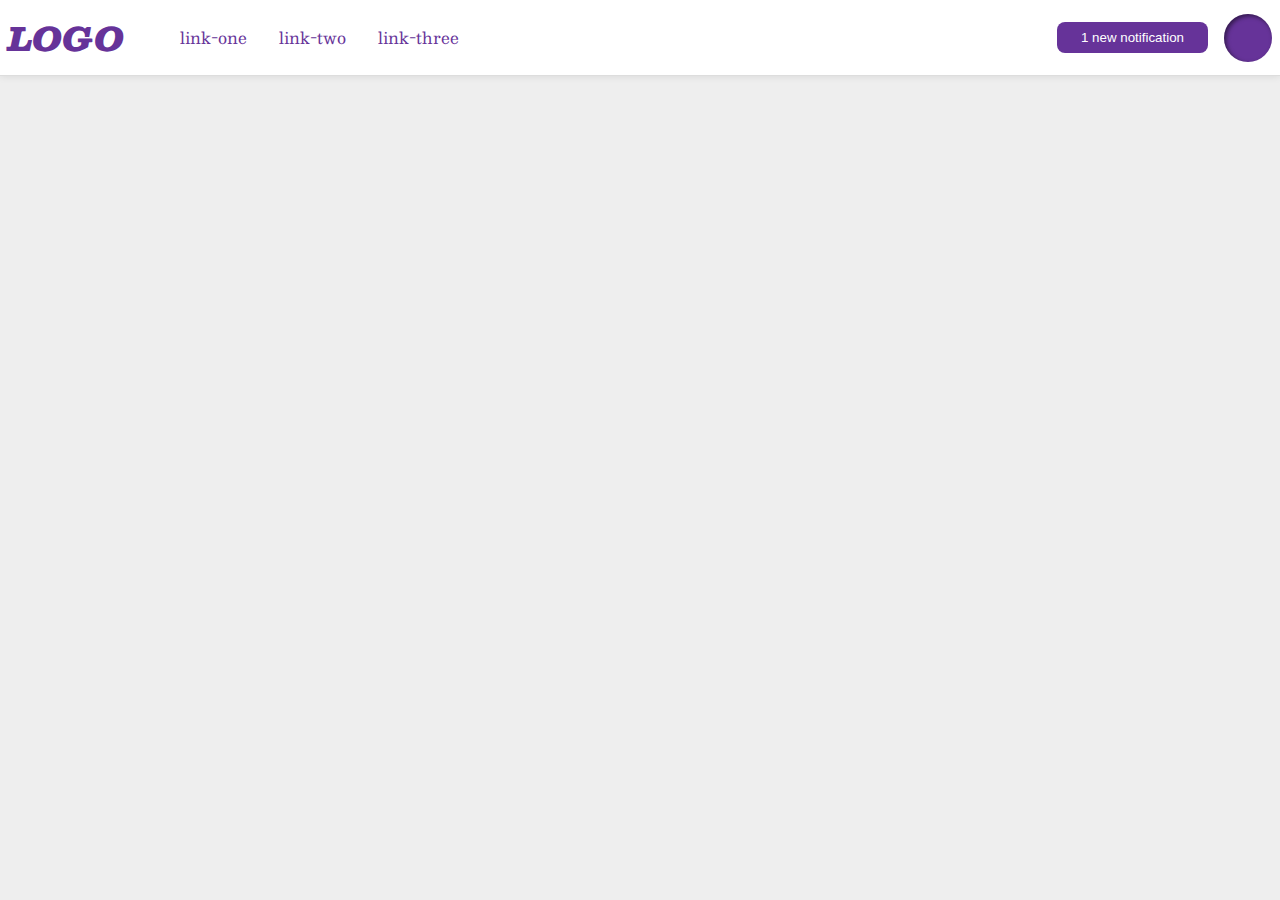
<file: flex/03-flex-header-2/index.html>
<!DOCTYPE html>
<html lang="en">
<head>
  <meta charset="UTF-8">
  <meta http-equiv="X-UA-Compatible" content="IE=edge">
  <meta name="viewport" content="width=device-width, initial-scale=1.0">
  <title>Flex Header 2</title>
  <link rel="stylesheet" href="style.css">
</head>
<body>
  <div class="header">
    <div class="left">
      <div class="logo">
        LOGO
      </div>
      <ul class="links">
        <li><a href="google.com">link-one</a></li>
        <li><a href="google.com">link-two</a></li>
        <li><a href="google.com">link-three</a></li>
      </ul>
    </div>
    <div class="right">
      <button class="notifications">
        1 new notification
      </button>
      <div class="profile-image"></div>
    </div>
  </div>
</body>
</html>
</file>
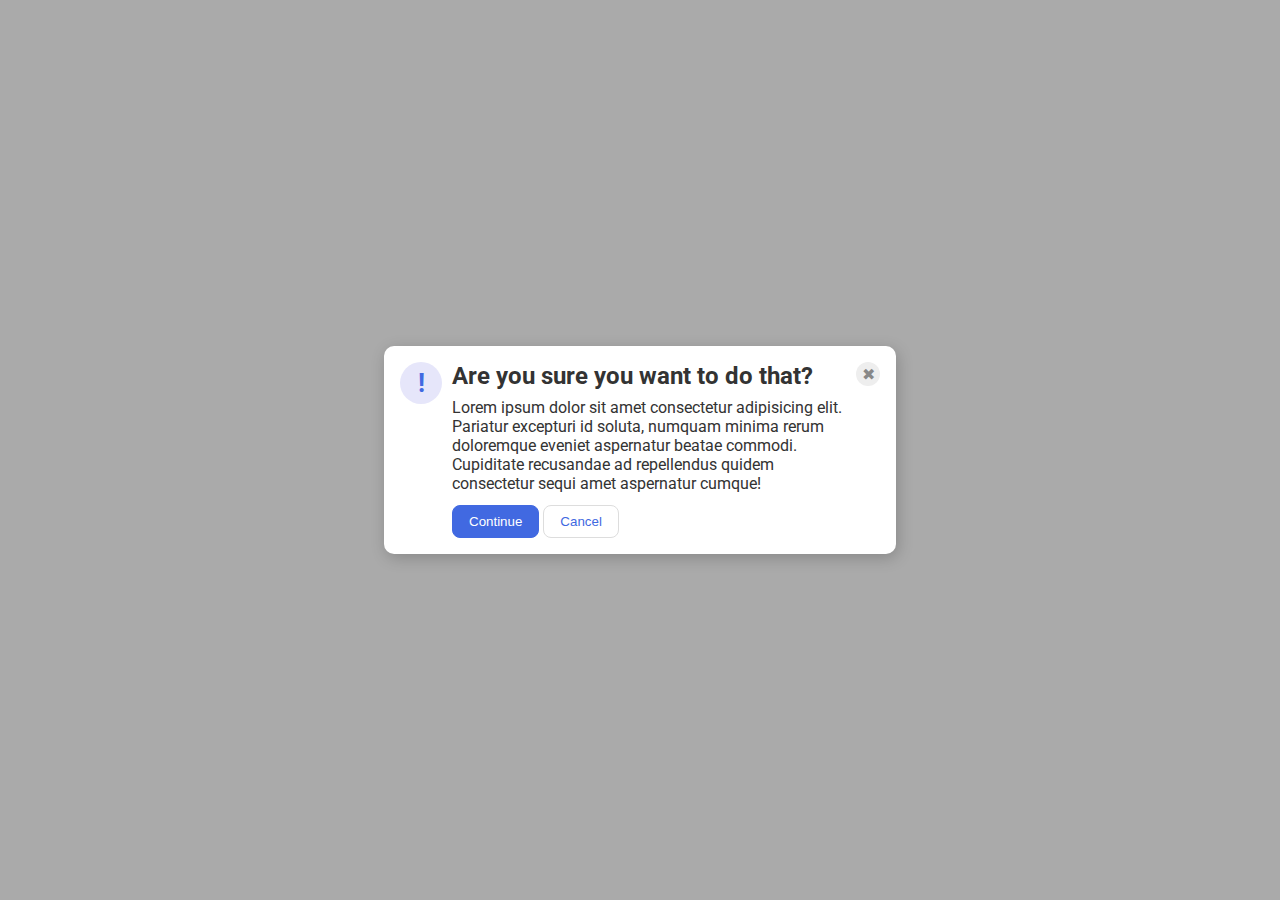
<file: flex/05-flex-modal/index.html>
<!DOCTYPE html>
<html lang="en">
<head>
  <meta charset="UTF-8">
  <meta http-equiv="X-UA-Compatible" content="IE=edge">
  <meta name="viewport" content="width=device-width, initial-scale=1.0">
  <link rel="stylesheet" href="style.css">
  <title>Modal</title>
</head>
<body>
  <div class="modal">
    <div class="icon">!</div>
    <div class="central">
      <div class="header">Are you sure you want to do that?</div>
      <div class="text">Lorem ipsum dolor sit amet consectetur adipisicing elit. Pariatur excepturi id soluta, numquam minima rerum doloremque eveniet aspernatur beatae commodi. Cupiditate recusandae ad repellendus quidem consectetur sequi amet aspernatur cumque!</div>
      <button class="continue">Continue</button>
      <button class="cancel">Cancel</button>
    </div>
    <div class="close-button">✖</div>
  </div>
</body>
</html>
</file>
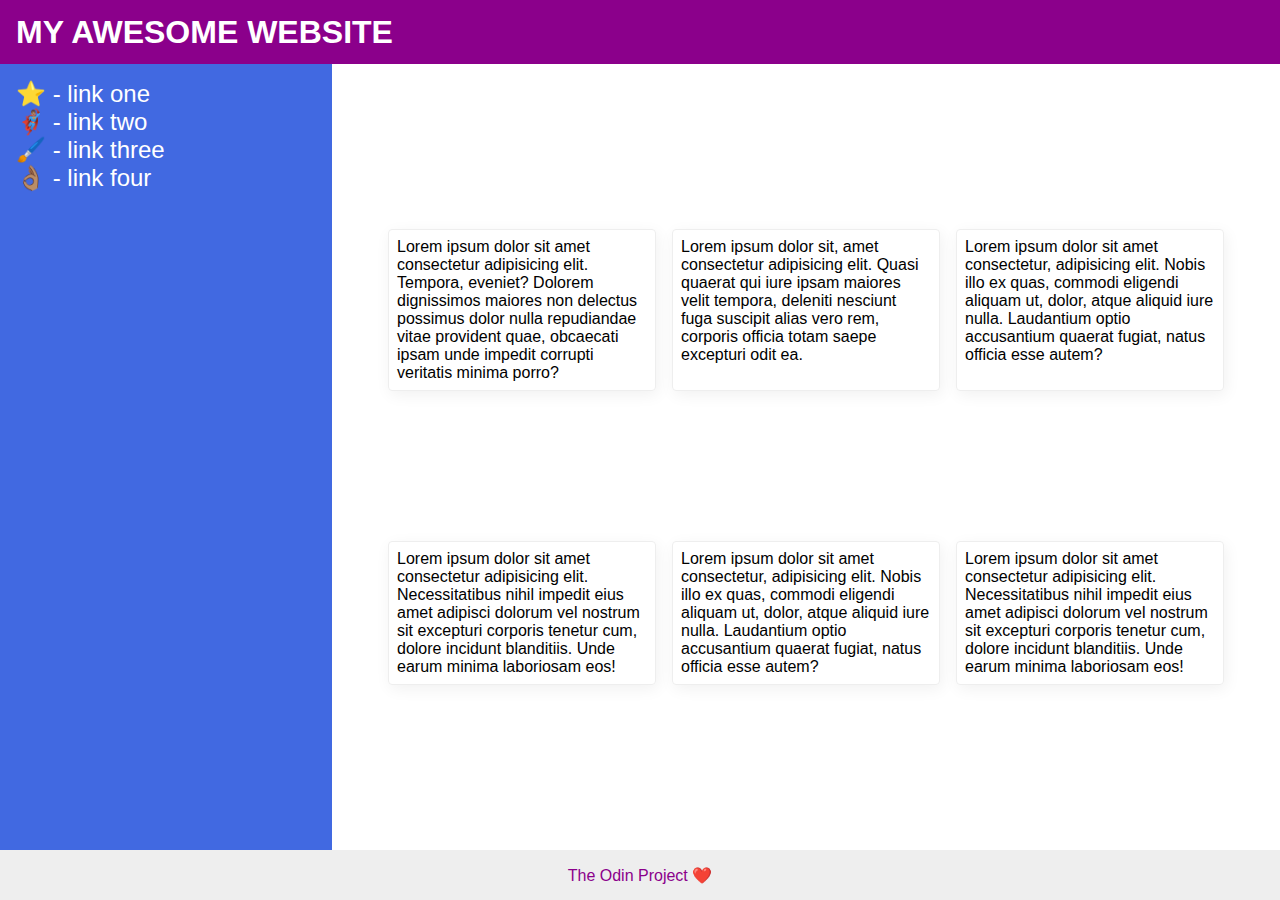
<file: flex/07-flex-layout-2/index.html>
<!DOCTYPE html>
<html lang="en">
<head>
  <meta charset="UTF-8">
  <meta http-equiv="X-UA-Compatible" content="IE=edge">
  <meta name="viewport" content="width=device-width, initial-scale=1.0">
  <title>The Holy Grail</title>
  <link rel="stylesheet" href="style.css">
</head>
<body>
  <div class="header">
    MY AWESOME WEBSITE
  </div>
  
  <div class="central">
    <div class="sidebar">
      <ul>
        <li><a href="google.com">⭐ - link one</a></li>
        <li><a href="google.com">🦸🏽‍♂️ - link two</a></li>
        <li><a href="google.com">🖌️ - link three</a></li>
        <li><a href="google.com">👌🏽 - link four</a></li>
      </ul>
    </div>
    <div class="cards">
      <div class="card">Lorem ipsum dolor sit amet consectetur adipisicing elit. Tempora, eveniet? Dolorem dignissimos maiores non delectus possimus dolor nulla repudiandae vitae provident quae, obcaecati ipsam unde impedit corrupti veritatis minima porro?</div>
      <div class="card">Lorem ipsum dolor sit, amet consectetur adipisicing elit. Quasi quaerat qui iure ipsam maiores velit tempora, deleniti nesciunt fuga suscipit alias vero rem, corporis officia totam saepe excepturi odit ea.</div>
      <div class="card">Lorem ipsum dolor sit amet consectetur, adipisicing elit. Nobis illo ex quas, commodi eligendi aliquam ut, dolor, atque aliquid iure nulla. Laudantium optio accusantium quaerat fugiat, natus officia esse autem?</div>
      <div class="card">Lorem ipsum dolor sit amet consectetur adipisicing elit. Necessitatibus nihil impedit eius amet adipisci dolorum vel nostrum sit excepturi corporis tenetur cum, dolore incidunt blanditiis. Unde earum minima laboriosam eos!</div>
      <div class="card">Lorem ipsum dolor sit amet consectetur, adipisicing elit. Nobis illo ex quas, commodi eligendi aliquam ut, dolor, atque aliquid iure nulla. Laudantium optio accusantium quaerat fugiat, natus officia esse autem?</div>
      <div class="card">Lorem ipsum dolor sit amet consectetur adipisicing elit. Necessitatibus nihil impedit eius amet adipisci dolorum vel nostrum sit excepturi corporis tenetur cum, dolore incidunt blanditiis. Unde earum minima laboriosam eos!</div>
    </div>
  </div>

  <div class="footer">
    The Odin Project ❤️
  </div>
</body>
</html>
</file>
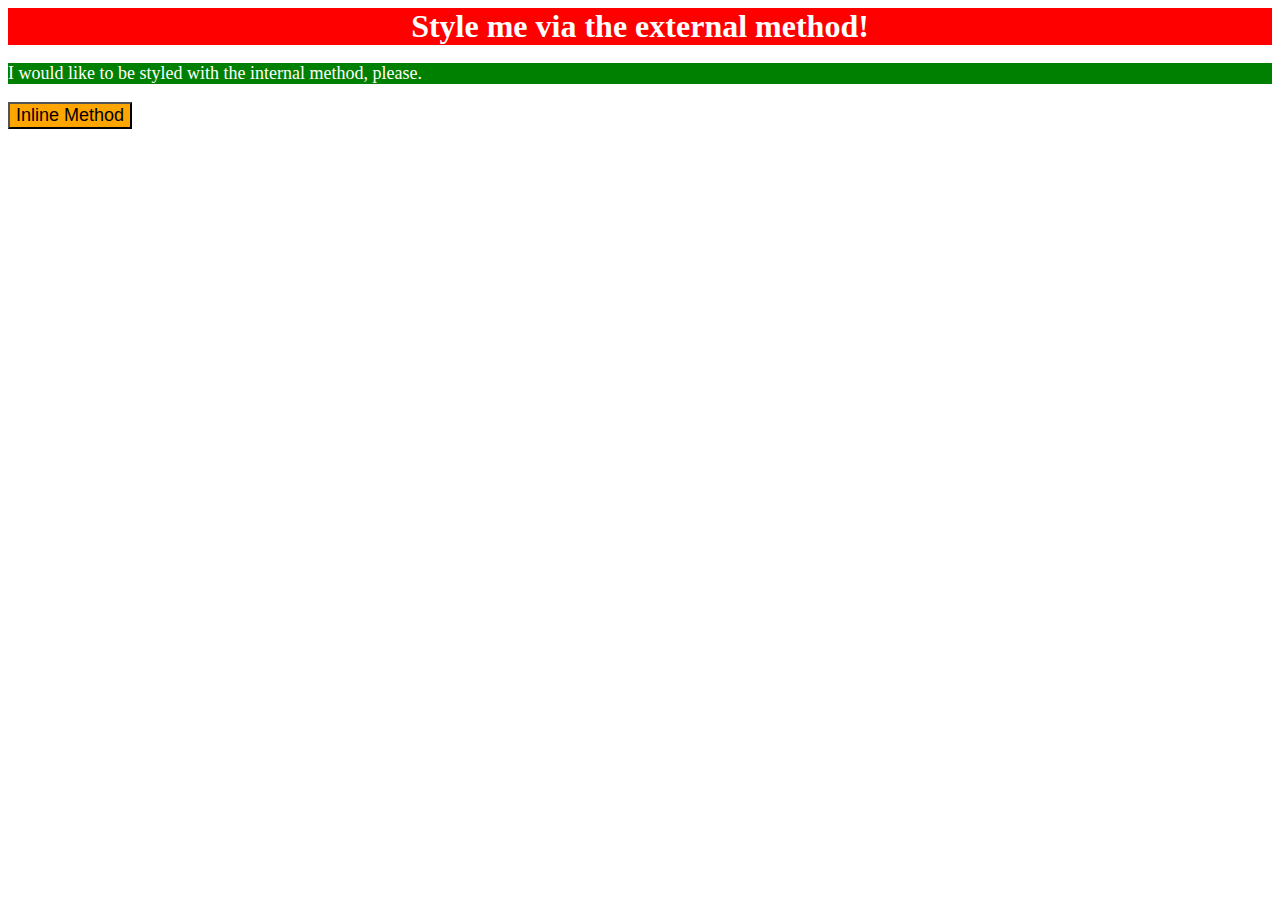
<file: foundations/01-css-methods/index.html>
<!DOCTYPE html>
<html lang="en">
<head>
  <link rel="stylesheet" href="styles01.css">
  <style>
    p {
      color: white;
      background-color: green;
      font-size: 18px;
    }
  </style>
  <meta charset="UTF-8">
  <meta http-equiv="X-UA-Compatible" content="IE=edge">
  <meta name="viewport" content="width=device-width, initial-scale=1.0">
  <title>Methods for Adding CSS</title>
</head>
<body>
  <div>Style me via the external method!</div>
  <p>I would like to be styled with the internal method, please.</p>
  <button style="background-color: orange; font-size: 18px;">Inline Method</button> 
</body>
</html>
</file>
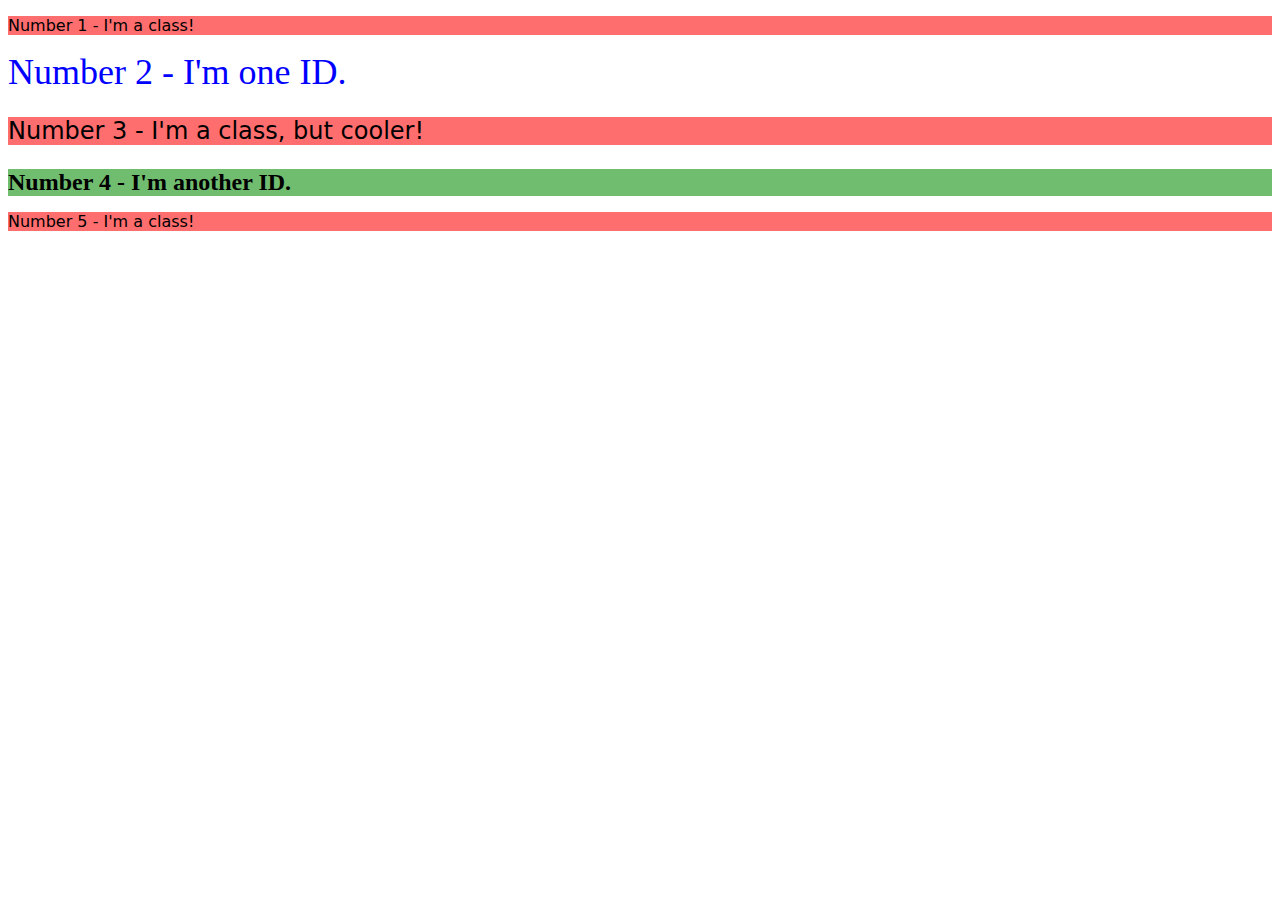
<file: foundations/02-class-id-selectors/index.html>
<!DOCTYPE html>
<html lang="en">
<head>
  <meta charset="UTF-8">
  <meta http-equiv="X-UA-Compatible" content="IE=edge">
  <meta name="viewport" content="width=device-width, initial-scale=1.0">
  <title>Class and ID Selectors</title>
  <link rel="stylesheet" href="style.css">
</head>
<body>
  <p>Number 1 - I'm a class!</p>
  <div id="two">Number 2 - I'm one ID.</div>
  <p class="three">Number 3 - I'm a class, but cooler!</p>
  <div id="four">Number 4 - I'm another ID.</div>
  <p>Number 5 - I'm a class!</p>
</body>
</html>
</file>
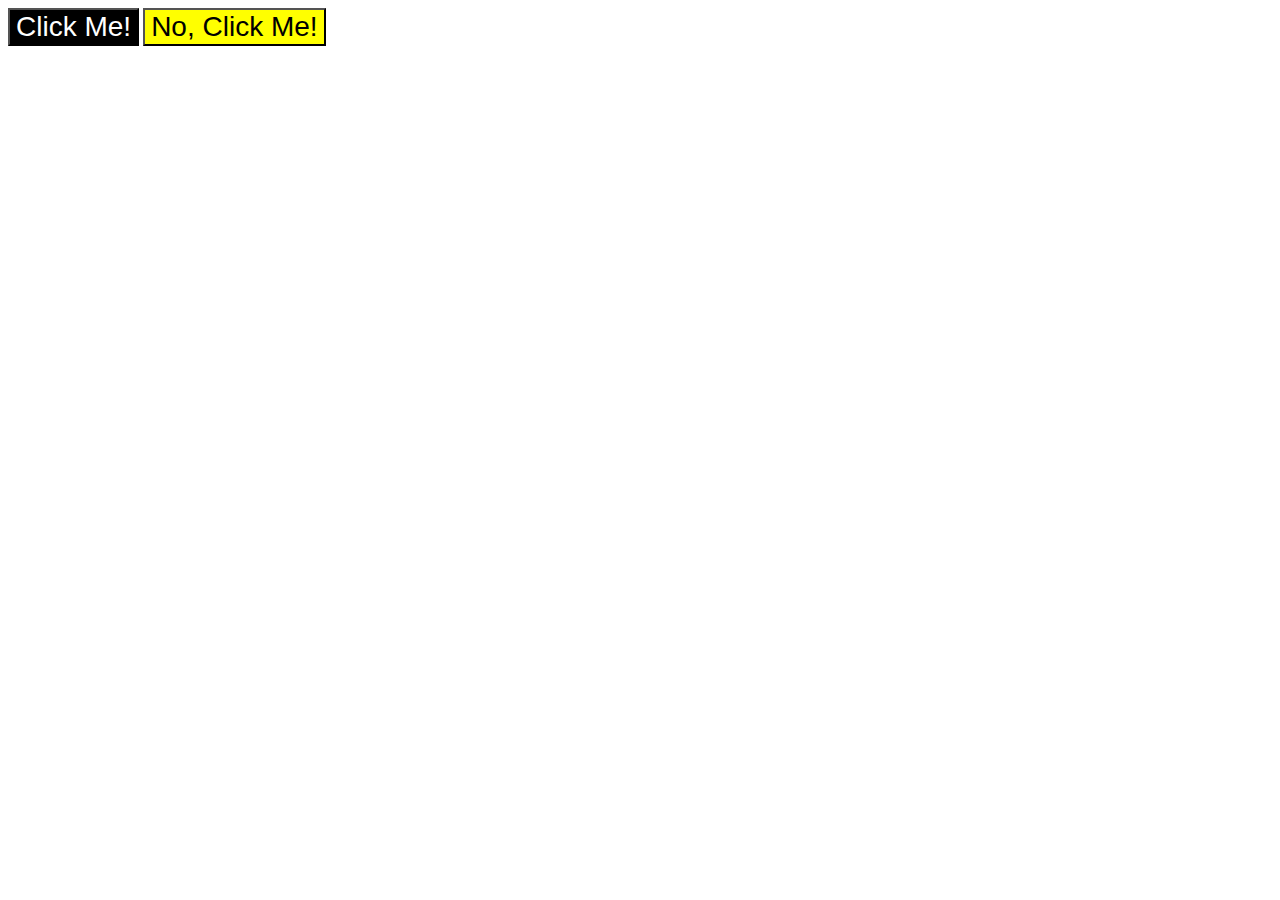
<file: foundations/03-grouping-selectors/index.html>
<!DOCTYPE html>
<html lang="en">
<head>
  <meta charset="UTF-8">
  <meta http-equiv="X-UA-Compatible" content="IE=edge">
  <meta name="viewport" content="width=device-width, initial-scale=1.0">
  <title>Grouping Selectors</title>
  <link rel="stylesheet" href="style.css">
</head>
<body>
  <button class="positive">Click Me!</button>
  <button class="negative">No, Click Me!</button>
</body>
</html>
</file>
<file: flex/03-flex-header-2/style.css>
/* this is some magical font-importing.  
you'll learn about it later. */
@import url('https://fonts.googleapis.com/css2?family=Besley:ital,wght@0,400;1,900&display=swap');

body {
  margin: 0;
  background: #eee;
  font-family: Besley, serif;
}

.header {
  background: white;
  border-bottom: 1px solid #ddd;
  box-shadow: 0 0 8px rgba(0,0,0,.1);
  display: flex;
  flex-direction: row;
  align-items: center;
  justify-content: space-between;
}

.left {
  display: flex;
  align-items: center;
  margin: 8px;
  justify-content: space-between;
}

.right {
  display: flex;
  align-items: center;
  margin: 8px;
  justify-content: space-between;
}

.profile-image {
  background: rebeccapurple;
  box-shadow: inset 2px 2px 4px rgba(0,0,0,.5);
  border-radius: 50%;
  width: 48px;
  height:  48px;
  margin-left: 16px;
}

.logo {
  color: rebeccapurple;
  font-size: 32px;
  font-weight: 900;
  font-style: italic;
}

button {
  border: none;
  border-radius: 8px;
  background: rebeccapurple;
  color: white;
  padding: 8px 24px;
  margin-left: 16px;
}

a {
  /* this removes the line under our links */
  text-decoration: none;
  color: rebeccapurple;
  margin-left: 16px;
  margin-right: 16px;
}

ul {
  display: flex;
  list-style-type: none;
}
</file>
<file: flex/05-flex-modal/style.css>
@import url('https://fonts.googleapis.com/css2?family=Roboto:wght@400;700&display=swap');

html, body {
  height: 100%;
}

body {
  font-family: Roboto, sans-serif;
  margin: 0;
  background: #aaa;
  color: #333;
  /* I'll give you this one for free lol */
  display: flex;
  align-items: center;
  justify-content: center;
}

.modal {
  background: white;
  width: 480px;
  border-radius: 10px;
  box-shadow: 2px 4px 16px rgba(0,0,0,.2);
  padding: 16px;
  display: flex;
  gap: 10px
}

.central {
  flex-shrink: 1;
}

.header{
  font-size: 24px;
  font-weight: bold;
  margin-bottom: 8px;
}

.icon {
  color: royalblue;
  font-size: 26px;
  font-weight: 700;
  background: lavender;
  width: 42px;
  height: 42px;
  border-radius: 50%;
  display: flex;
  align-items: center;
  justify-content: center;
  flex-shrink: 0;
}

.close-button {
  background: #eee;
  border-radius: 50%;
  color: #888;
  font-weight: 400;
  font-size: 16px;
  height: 24px;
  width: 24px;
  display: flex;
  align-items: center;
  justify-content: center;
  flex-shrink: 0;
}

button {
  margin-top: 12px;
  padding: 8px 16px;
  border-radius: 8px;
}

button.continue {
  background: royalblue;
  border: 1px solid royalblue;
  color: white;
}

button.cancel {
  background: white;
  border: 1px solid #ddd;
  color: royalblue;
}
</file>
<file: flex/07-flex-layout-2/style.css>
body {
  font-family: -apple-system, BlinkMacSystemFont, 'Segoe UI', Roboto, Oxygen, Ubuntu, Cantarell, 'Open Sans', 'Helvetica Neue', sans-serif;
  margin: 0;
  min-height: 100vh;
  display: flex;
  flex-direction: column;
  justify-content: space-between;
  padding: 0;
  border: 0;
}

.header {
  display: flex;
  height: 50px;
  background: darkmagenta;
  color: white;
  font-size: 32px;
  font-weight: 900;
  align-items: center;
  padding-left: 16px;
  padding-top: 7px;
  padding-bottom: 7px;
}

.central{
  flex-grow: 1;
  display: flex;
  flex-direction: row;
}

.footer {
  display: flex;
  align-items: center;
  justify-content: center;
  height: 50px;
  background: #eee;
  color: darkmagenta;
}

.sidebar {
  width: 300px;
  background: royalblue;
  flex-shrink: 0;
  font-size: 24px;
  padding: 16px;
}

.cards {
  padding: 32px;
  display: flex;
  flex-direction: row;
  gap: 16px;
  justify-content: center;
  justify-items: stretch;
  align-items: stretch;
  align-content: space-evenly;
  flex-wrap: wrap;
}

.card {
  width: 250px;
  border: 1px solid #eee;
  box-shadow: 2px 4px 16px rgba(0,0,0,.06);
  border-radius: 4px;
  padding: 8px;
  font-size: 16px;
}

ul {
  list-style-type: none;
  margin: 0px;
  padding: 0px;
  border: 0px;
}

a {
  text-decoration: none;
  color: white;
}
</file>
<file: foundations/01-css-methods/styles01.css>
div {
    color: white;
    background-color: red;
    font-size: 32px;
    text-align: center;
    font-weight: bold;
}
</file>
<file: foundations/02-class-id-selectors/style.css>
p {
    background-color: rgb(255, 110, 110);
    font-family: "Verdana", "DejaVu Sans", sans-serif;
}

.three {
    font-size: 24px;
}

#two {
    color: blue;
    font-size: 36px;
}

#four {
    background-color: rgb(112, 189, 112);
    font-size: 24px;
    font-weight: bold;
}
</file>
<file: foundations/03-grouping-selectors/style.css>
.positive,
.negative {
    font-size: 28px;
    font-family: "Helvetica", "Times New Roman", sans-serif;
}

.positive {
    background-color: black;
    color: white;
}

.negative {
    background-color: yellow;
}
</file>
